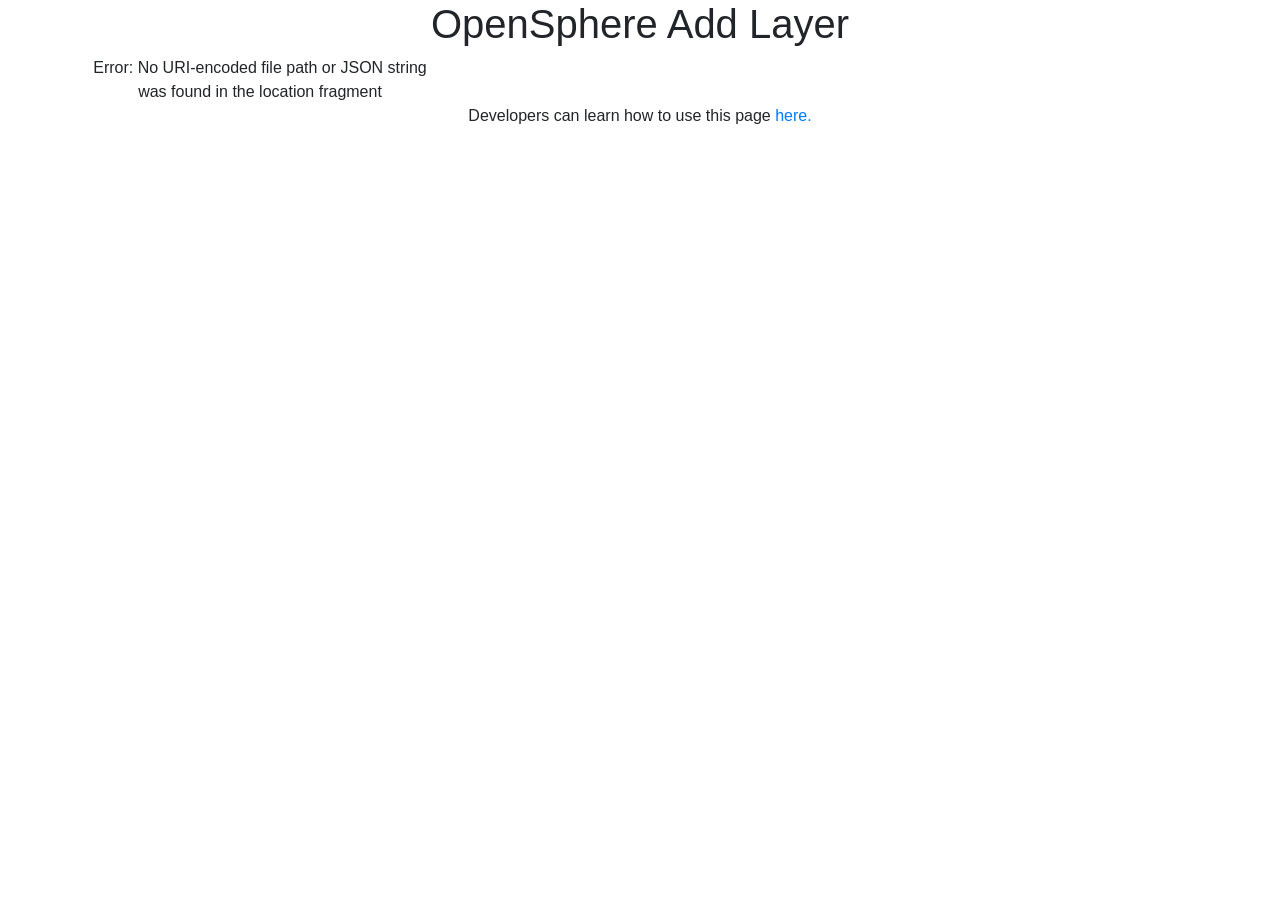
<file: addlayer.html>
<!DOCTYPE html>
<title>Add Layer</title>
<meta http-equiv="X-UA-Compatible" content="IE=edge,chrome=1"/>
<meta charset="UTF-8">
<link rel="stylesheet" href="v1542394219/vendor/bootstrap/css/bootstrap.min.css">
<h1 class="text-center">OpenSphere Add Layer</h1>
<div class="container text-center">
  <div class="row">
    <div class="col-lg-4 col-lg-offset-3">
      <div id="status" class="well">
        <noscript>Error: Javascript is disabled in your browser. Please turn it on and refresh the page.</noscript>
      </div>
    </div>
  </div>
</div>
<p class="text-center">Developers can learn how to use this page <a href="http://opensphere.readthedocs.io/en/latest/cookbook/addlayerpage/index.html">here.</a></p>
<script src="v1542394219/vendor/bootstrap/js/bootstrap.min.js"></script>
<script src="v1542394219/vendor/jquery/jquery.min.js"></script>
<script src="v1542394219/addlayer.js"></script>
</file>
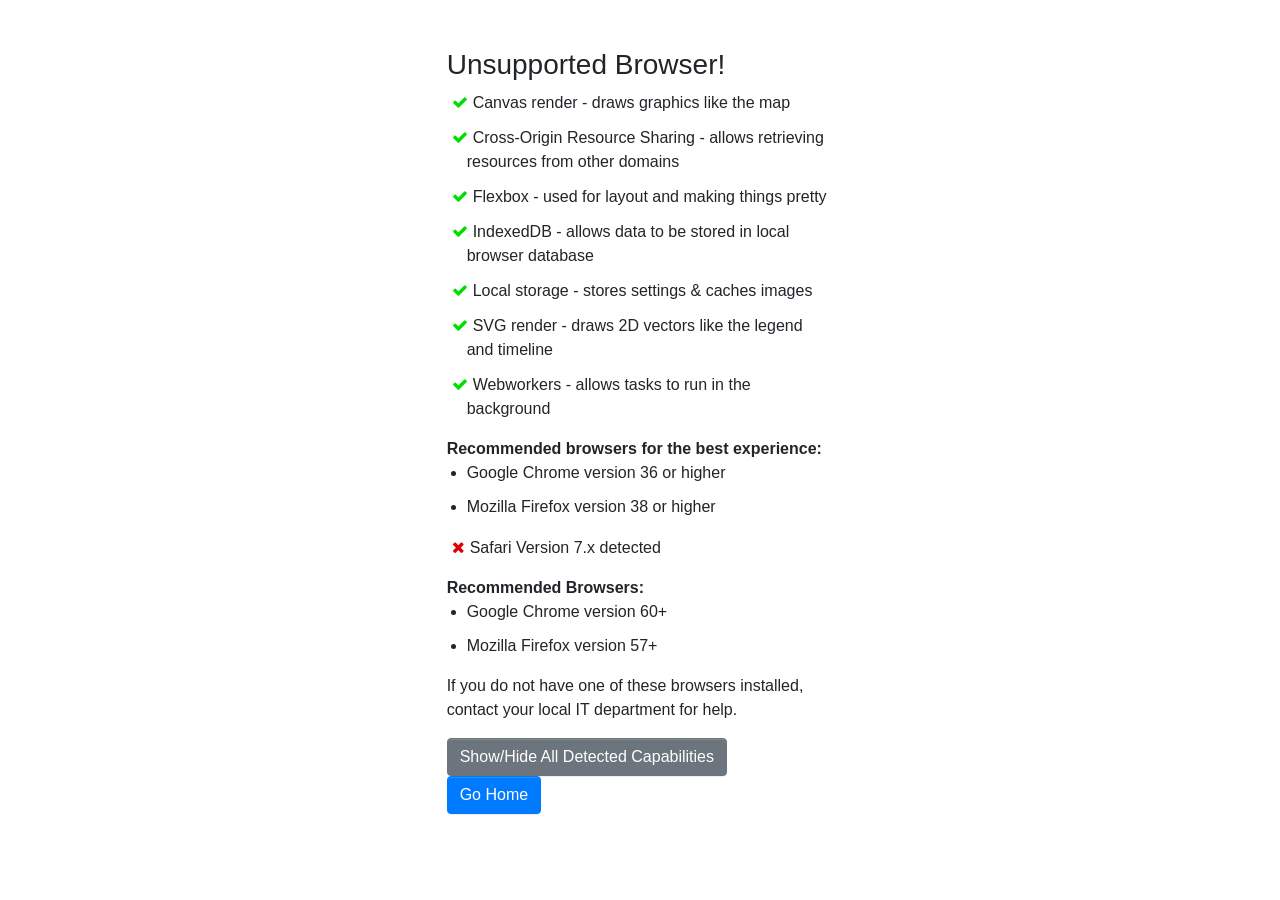
<file: old.html>
<!DOCTYPE html>
<html class="no-js">

<head>
  <title>Browser Check</title>
  <meta http-equiv="X-UA-Compatible" content="IE=edge,chrome=1" />
  <meta charset="UTF-8">
  <link rel="stylesheet" href="v1542394219/vendor/font-awesome/css/font-awesome.min.css">
  <link rel="stylesheet" href="v1542394219/styles/themes/default.min.css">
  <style>
    li {
      margin-bottom: 10px;
    }

    ul {
      list-style: none;
      padding-left: 20px;
    }

    ul.u-bullet {
      list-style: unset;
      padding-left: 20px;
    }

    li:before {
      font-family: 'FontAwesome';
      margin: 0 5px 0 -15px;
    }

    li.js-found:before {
      color: #0d0;
      content: '\f00c';
    }

    li.js-missing:before {
      color: #d00;
      content: '\f00d';
    }
  </style>
</head>

<body>
  <noscript>Javascript is disabled in your browser. Turn it on and refresh the page.</noscript>
  <article class="container-fluid d-flex flex-column flex-wrap mt-5 justify-content-center">
    <div class="col-12 col-lg-4 offset-lg-4">
      <section class="flex-shrink-0">
        <h3 class="js-report"></h3>
        <div>
          <i class="js-browser-check-wait fa fa-circle-o-notch fa-spin" style="font-size: 48px;"></i>
        </div>
        <ul class="js-checks"></ul>
        <strong>Recommended browsers for the best experience:</strong>
        <ul class="u-bullet">
          <li>Google Chrome version 36 or higher</li>
          <li>Mozilla Firefox version 38 or higher</li>
        </ul>
        <p class="js-browser-info"></p>
        <div class="js-min-browser-msg"></div>
        <p>
          <div class="js-contact-info"></div>
        </p>
        <div>
          <button class="btn btn-secondary mr-2" onClick="toggleFullList()">Show/Hide All Detected Capabilities</button>
          <a class="btn btn-primary" href="/">Go Home</a>
        </div>
      </section>
      <section class="flex-col">
        <p class="js-full-list"></p>
      </section>
    </div>
  </article>
  <script src="v1542394219/browserCheck.js"></script>
<script src="v1542394219/platform.js"></script>
<script src="v1542394219/modernizr.js"></script>
</body>

</html>
</file>
